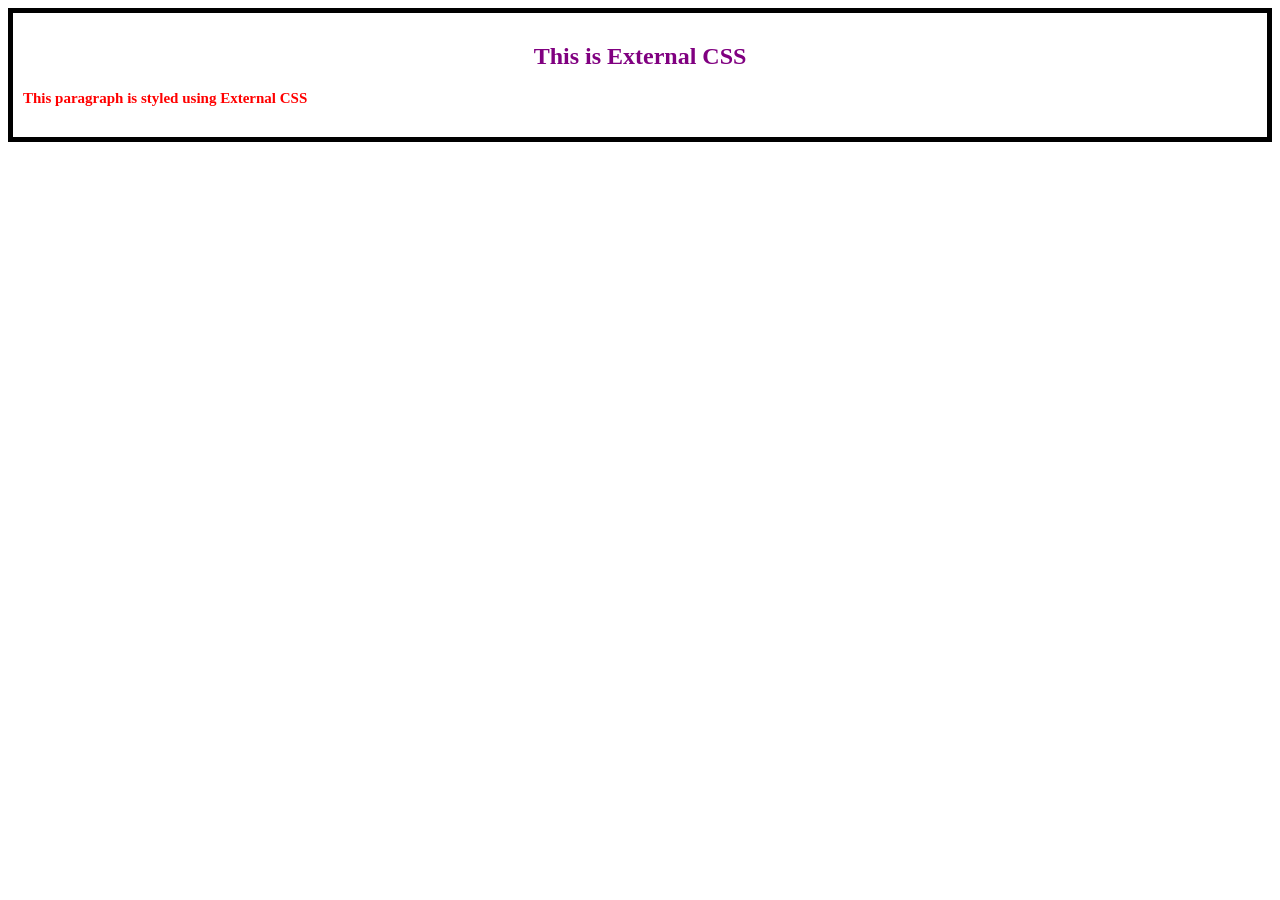
<file: Ass1.html>
<!DOCTYPE html>
<html lang="en">
<head>
    <meta charset="UTF-8">
    <meta name="viewport" content="width=device-width, initial-scale=1.0">
    <title>Css</title>
    <link rel="stylesheet" href="./External2.css">
</head>
<body>
    <div>
     <h2>This is External CSS<h2>
     <p>This paragraph is styled using External CSS</p>
   </div>
</body>
</html>
</file>
<file: External2.css>
div{
    h2{
        color:purple;
        text-align: center;
    }
    p{
        color: red;
        text-align: left;
        font-size: 15px;
    }
    padding: 10px;
    border: 5px solid black;
}
</file>
